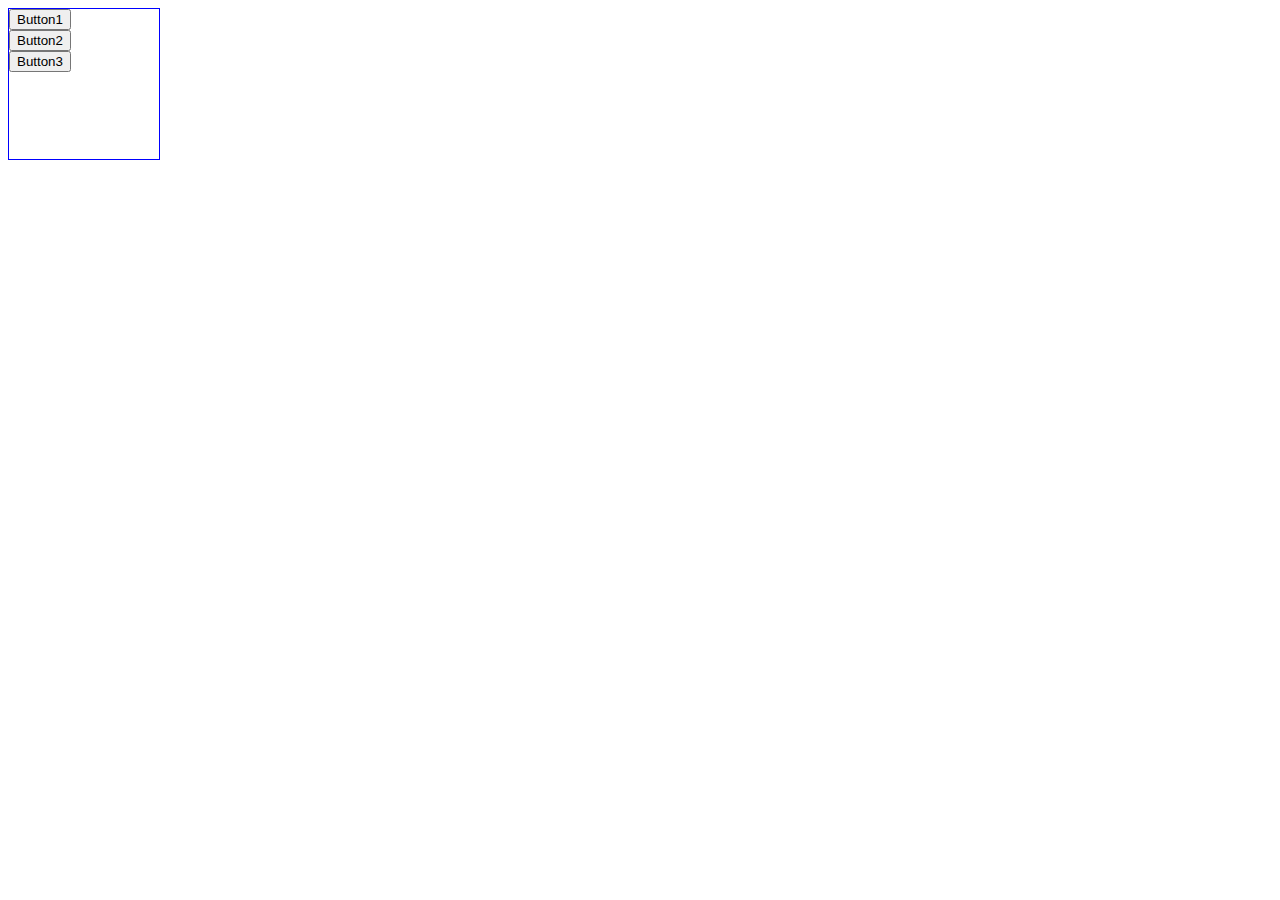
<file: index.html>
<html>
<head>

    <style>
        .demo
        {
            height:150px;
            width:150px;
           border: 1px solid blue;
            position: absolute;
        }
    </style>

    <script src="jquery.min.js"></script>


    <script>
        var test=50;
        var button_present=[0,1,2,3,4];
//        var item;
        var random_button;
        $(document).ready(function () {
        $(function () {
            random_button = $(".demo").find(".buts")[Math.floor(3 * Math.random())];
            $('.buts').on('click',function(){
               console.log(button_present[Math.floor(button_present.length * Math.random())]);
                random_button = $(".demo").find(".buts")[Math.floor(3 * Math.random())];
            });
            $(random_button).trigger('click');
       });
    });
</script>
</head>

<body>
<div class="demo">
    <div  class="btn1 buts"><button>Button1</button></div>
    <div class="btn2 buts"><button>Button2</button></div>
    <div class="btn3 buts"><button>Button3</button></div>
</div>
</body>
</html>
</file>
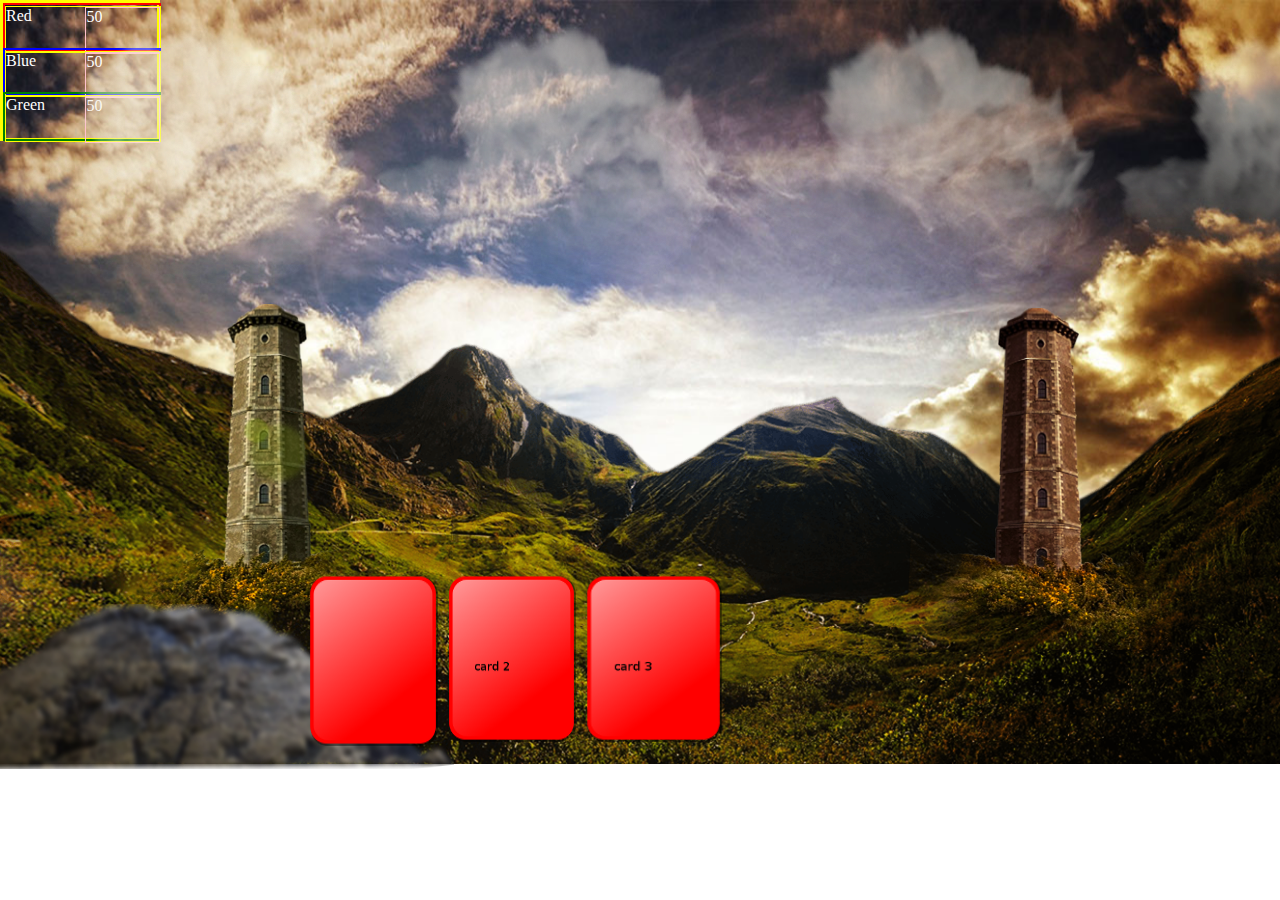
<file: game.html>
<!DOCTYPE html>
<html>
<head lang="en">
    <meta charset="UTF-8">
    <title>Tower Defense game</title>
    <link href="style.css" rel="stylesheet" type="text/css"/>
    <link rel="stylesheet" href="jquery.parallax.css"/>
    <script type="text/javascript" src="jquery.min.js"></script>
    <script type="text/javascript" src="score.js"></script>
    <script type="text/javascript" src="random.js"></script>
    <script type="text/javascript" src="jquery.parallax.js"></script>
    <script type="text/javascript" src="jquery.event.frame.js"></script>
</head>
<body>
<div class="background_container">
    <img class="background_image" src="images/2.png" alt="background">

    <div>
        <img id="parallax_background" src="images/1.png" style="position: absolute;top: -1%;width: 100%;height:100%"/>

        <div class="cloud_container">
            <div class="background1"></div>
            <div class="background2"></div>
            <!--<div class="background3"></div>-->
            <!--<div class="background4"></div>-->
        </div>
        <div class="tower_card_container">
            <div class="tower_container_wrapper">
                <div id="tower_container1">
                    <!--<img class="tower" id="tower1" src="images/right_tower.png">-->
                    <img class="tower" id="t_build_1" src="images/left_tower/Left tower1.png">



                       <img class="tower" id="t_build_2" src="images/left_tower/Layer5.png">


                     <img class="tower" id="t_build_3" src="images/left_tower/Layer5.png">
                    <img class="tower" id="t_build_4" src="images/left_tower/Layer5.png">                    <!--<img class="tower" id="t_build_5" src="images/layer breaking left/Layer5.png">-->
                 <img class="tower" id="t_build_10" src="images/left_tower/Left tower top.png">

                    <img class="tower" id="t_build_6" src="images/left_tower/Layer5.png">
                    <img class="tower" id="t_build_7" src="images/left_tower/Layer5.png">
                    <img class="tower" id="t_build_8" src="images/left_tower/Layer5.png">
                    <img class="tower" id="t_build_9" src="images/left_tower/Left tower top.png">


                    <span id="tower_increase"></span>
                </div>
                <div id="tower_container2">
                    <!--<img class="tower"  id="tower2" src="images/right_tower.png">-->
                    <img class="tower" id="t_block_1" src="images/right/Right tower1.png">
                    <img class="tower" id="t_block_2" src="images/right/Layer5.png">
                    <img class="tower" id="t_block_3" src="images/right/Layer5.png">
                    <img class="tower" id="t_block_4" src="images/right/Layer5.png">
                    <!--<img class="tower" id="t_block_5" src="images/right/Layer5.png">-->

                    <img class="tower" id="t_block_6" src="images/right/Right tower top.png">
                    <!--<img class="tower" id="t_block_7" src="images/right/Layer5.png">-->


                    <span id="tower_health"></span>
                </div>

                <div id="target1" class="parallax-port">

                    <img class="parallax-layer " src="images/left_dots/1L.png" alt=""/>


                    <img class="parallax-layer " src="images/left_dots/2L.png" alt=""/>


                    <img class="parallax-layer " src="images/left_dots/3L.png" alt=""/>
                </div>

            </div>
            <div id="stone_container">
                <img  id="stone" src="images/stone.png"/>
            </div>

            <!---  card slot from here  -->
            <div class="card_slot">

                <div class="card_slot1 cards">

                </div>
                <div class="card_slot2 cards">

                </div>
                <div class="card_slot3 cards">

                </div>
                <!--<div class="card_slot4 cards">-->

                <!--</div>-->
                <!--<div class="card_slot5 cards">-->

                <!--</div>-->
            </div>
        </div>
    </div>
</div>
<!--- end here-->

<div class="resource">
    <div class="resource1">
        <div class="resource_name">Red
            <div class="resource_score" id="red_score">

            </div>
        </div>
    </div>
    <div class="resource2">
        <div class="resource_name">Blue
            <div class="resource_score" id="blue_score"></div>
        </div>
    </div>
    <div class="resource3">
        <div class="resource_name">Green
            <div class="resource_score" id="green_score"></div>
        </div>
    </div>
</div>
<script>
    var theImages = [myCards[0].card1.image, myCards[0].card2.image, myCards[0].card3.image];
    var user_turn, comp_turn;

    $(function () {
        newArray = swapImage(theImages);
        var red_val, blue_val, green_val, attack_val, build_val, card_type;
        $.each(newArray, function (index, value) {
            red_val = eval("myCards[0]." + value.substr(value.indexOf("/") + 1).split(".")[0] + ".red");
            blue_val = eval("myCards[0]." + value.substr(value.indexOf("/") + 1).split(".")[0] + ".blue");
            green_val = eval("myCards[0]." + value.substr(value.indexOf("/") + 1).split(".")[0] + ".green");
            attack_val = eval("myCards[0]." + value.substr(value.indexOf("/") + 1).split(".")[0] + ".attack");
            build_val = eval("myCards[0]." + value.substr(value.indexOf("/") + 1).split(".")[0] + ".build");
            card_type = eval("myCards[0]." + value.substr(value.indexOf("/") + 1).split(".")[0] + ".type");
            $('.card_slot').find('.cards').eq(index).append('<img data-val-type="' + card_type + '" data-val-green="' + green_val + '" data-val-build="' + build_val + '" data-val-blue="' + blue_val + '" data-val-red="' + red_val + '" src="' + value + '" data-val-attack="' + attack_val + '">');
        });
    });
</script>

<!--<script src="http://ajax.googleapis.com/ajax/libs/jquery/1.7.2/jquery.js"></script>-->
<!--<script src="jquery.parallax.js"></script>-->
<script type="text/javascript">
    jQuery(document).ready(function () {
        var target1 = jQuery("#target1");

        target1
                .children('img')
                .parallax(
                { mouseport: target1 },
                { xparallax: 0.2, yparallax: 0.2 },     // Blue layer options
                { xparallax: 0.6, yparallax: 0.6 },     // Green layer options
                {}                                      // Red layer options
        );
    });

    jQuery(document).ready(function () {
        var target2 = jQuery("#target2");

        target2
                .children('img')
                .parallax(
                { mouseport: target2 },
                { xparallax: 1, yparallax: 1 },     // Blue layer options
                { xparallax: 0.2, yparallax: 0.2 },     // Green layer options
                {}                                      // Red layer options
        );
    });
</script>
<script>
    $("#stone_container").mouseenter(function(){
        $(this).animate({left:"-3%"},2000);
        $("#parallax_background").animate({left:"1%"},2000);
$(".tower_container_wrapper").animate({left:"1%"},2000);
    });
    $("#stone_container").mouseleave(function(){
        $(this).animate({left:"-5%"},2000);
        $("#parallax_background").animate({left:"0%"},2000);
        $(".tower_container_wrapper").animate({left:"0%"},2000);
    });
</script>
</body>
</html>
</file>
<file: style.css>
@-webkit-keyframes animate_background1 {
	  0% {
	    background-position: 0 -30px;
	  }
    50% {
        background-position: 100 -200px;
    }
	  100% {
	    background-position: 200px -30px;
	  }	}
	@-moz-keyframes animate_background1 {
	  0% {
	    background-position: 0 -30px;
	  }
	  100% {
	    background-position: 257px -30px;
	  }
	}
	@-ms-keyframes animate_background1 {
	  0% {
	    background-position: 0 -30px;
	  }
	  100% {
	    background-position: 257px -30px;
	  }
	}
	@-o-keyframes animate_background1 {
	  0% {
	    background-position: 0 -30px;
	  }
	  100% {
	    background-position: 257px -30px;
	  }
	}
	@keyframes animate_background1 {
	  0% {
	    background-position: 0 -30px;
	  }
	  100% {
	    background-position: 257px -30px;
  }
	}
	 
	.background1 {
	    position: fixed;
	    z-index: 2;
	    margin-top: 0%;
	    padding: 0px 0px 0px 0px;
	    width: 100% !important;
	    max-width: 100% !important;
	    min-width: 100% !important;
	    height: 100% !important;
	    max-height: 100% !important;
	    min-height: 100% !important;
	    background: url("images/cloud-1.png");
	    background-repeat: repeat-x;
	    -webkit-animation: animate_background1 40s linear;
	    -webkit-animation-iteration-count: infinite;
	    -moz-animation: animate_background1 40s linear;
	    -moz-animation-iteration-count: infinite;
	    -ms-animation: animate_background1 40s linear;
	    -ms-animation-iteration-count: infinite;
	    -o-animation: animate_background1 40s linear;
	    -o-animation-iteration-count: infinite;
	    animation: animate_background1 40s linear;
	    animation-iteration-count: infinite;
	    opacity:0.4;
	    filter:alpha(opacity=80);
        pointer-events:none;
	} 
	@-webkit-keyframes animate_background2 {
	  0% {
	    background-position: 0 -50px;
	  }
	  100% {
	    background-position: 259px -50px;
	  }
	}
	@-moz-keyframes animate_background2 {
	  0% {
	    background-position: 0 -50px;
	  }
	  100% {
	    background-position: 259px -50px;
	  }
	}
	@-ms-keyframes animate_background2 {
	  0% {
	    background-position: 0 -50px;
	  }
	  100% {
	    background-position: 259px -50px;
	  }
	}
	@-o-keyframes animate_background2 {
	  0% {
	    background-position: 0 -50px;
	  }
	  100% {
	    background-position: 259px -50px;
	  }
}
	@keyframes animate_background2 {
	  0% {
	    background-position: 0 -50px;
	  }
	  100% {
	    background-position: 259px -50px;
	  }
	}
	 
	.background2 {
	    position: fixed;
	    z-index: 3;
	    margin: 0px auto 0px auto !important;
	    padding: 0px 0px 0px 0px;
	    width: 100% !important;
	    max-width: 100% !important;
	    min-width: 100% !important;
	    height: 100% !important;
	    max-height: 100% !important;
	    min-height: 100% !important;
	    background: url("images/cloud-2.png");
	    background-repeat: repeat-x;
	    -webkit-animation: animate_background2 20s linear;
	    -webkit-animation-iteration-count: infinite;
	    -moz-animation: animate_background2 20s linear;
	    -moz-animation-iteration-count: infinite;
	    -ms-animation: animate_background2 20s linear;
	    -ms-animation-iteration-count: infinite;
	    -o-animation: animate_background2 20s linear;
	    -o-animation-iteration-count: infinite;
	    animation: animate_background2 20s linear;
	    animation-iteration-count: infinite;
	    opacity:0.4;
	    filter:alpha(opacity=60);
        pointer-events:none;
	}

body {

    margin: 0%;

}

.background_container {
    width: 104%;
    height: 100%;
    position: relative;
    top: 0%;
    left: -2%;
    background-size: 100% 100%;
}
.background_image {
    width: 100%;
    height: 768px;
}

.cloud_container {
    /*background-color: blue;*/
    height: 190px;
    top: 0%;
    left: 2%;
    position: absolute;
}

.tower_card_container {
    width: 100%;
    height: 69%;
    top: 30%;
    left: 0%;
    /*border: 2px solid pink;*/
    position: absolute;

}

.tower_container_wrapper {
    width: 100%;
    height: 69%;
    top: 0%;
    left: 0%;
    position: absolute;
    /*border: 2px solid yellow;*/
}

#tower_container1 {
    position: absolute;
    top: 0%;
    left: 12%;
    width: 20%;
    height: 99%;
    /*border: 2px solid black;*/

}
#tower_container1 img {
    position: absolute;
}

#tower_container1 #t_build_1 {
    bottom: 0;
    height: 35%;
    left: 0;
    top: 79%;
    width: 100%;

}
#tower_container1 #t_build_2{
    bottom: 19%;
    height: 17%;
    left: 34%;
    width: 32%;
    /*display: none;*/

}
#tower_container1 #t_build_3{
    bottom: 34%;
    height: 17%;
    left: 35%;

    width: 30%;
    /*display: none;*/
}
#tower_container1 #t_build_4{
    bottom: 49%;
    height: 17%;
    left: 36.5%;
    width: 27.5%;
    /*display: none;*/
}
/*#tower_container1 #t_build_5{*/
    /*bottom: 71%;*/
    /*height: 15%;*/
    /*left: 38%;*/
    /*width: 24%;*/

    /*display: none;*/
/*}*/
#tower_container1 #t_build_6{
    bottom: 64%;
    height: 15%;
    left: 37%;
    width: 26%;
    display: none;
}
#tower_container1 #t_build_7{
    bottom: 77%;
    height: 15%;
    left: 38%;
    width: 24%;
    display: none;
}
#tower_container1 #t_build_8{
    bottom: 90%;
    display: none;
    height: 15%;
    left: 39%;
    width: 22%;
}
#tower_container1 #t_build_9{
    bottom: 102%;
    display: none;
    height: 15%;
    left: 38%;
    width: 24%;
}
#tower_container1 #t_build_10 {
    bottom: 63%;
    display: block;
    height: 17%;
    left: 35%;
    width: 30%;

}
#tower_increase
{
    display: none;
}
#tower_health{
   display: none;
}


#tower_container2 {
    position: absolute;
    /*top: 0%;*/
    bottom: 0;
    left: 70%;
    width: 20%;
    height: 99%;
    /*border: 2px solid black;*/
}

#tower_container2 img {
    position: absolute;
}

#tower_container2 #t_block_1 {
    bottom: 0;
    height: 35%;
    left: 0;
    top: 79%;
    width: 100%;
}

#tower_container2 #t_block_2 {
    bottom: 19%;
    height: 17%;
    left: 34%;
    width: 32%;}

#tower_container2 #t_block_3 {
    bottom: 33%;
    height: 19%;
    left: 35%;
    width: 30%;
}

#tower_container2 #t_block_4 {
    bottom: 49%;
    height: 17%;
    left: 36%;
    width: 28%;
}

/*#tower_container2 #t_block_5 {*/
    /*bottom: 72%;*/
    /*height: 15%;*/
    /*left: 37%;*/
    /*width: 26%;*/
/*}*/
#tower_container2 #t_block_6{
    bottom: 63%;
    height: 17%;
    left: 34%;
    width: 31%;

}
/*#tower_container2 #t_block_7{*/
    /*bottom: 63%;*/
    /*height: 17%;*/
    /*left: 34%;*/
    /*width: 31%;*/
/*diplay:none;*/

/*}*/
#tower1 {
    width: 100%;
    height: 100%;
}
/*#tower3 {*/
    /*/width: 100%;*/
    /*height: 100%;*/
    /*position: absolute;*/
    /*bottom: 0px;*/
/*}*/
#tower_health{
    /*display: none;*/
}

#tower2{
    height: 100%;
    width: 100%;
}
.tower2-replace{
    bottom: 0%;
    position: absolute;
}

.card_slot {
    top: 64%;
    left: 25%;
    width: 52%;
    height: 33%;
    position: absolute;
    z-index: 2
}

.card_slot1 {
    /*border: 2px solid green;*/
    width: 19%;
    height: 99%;
    top: 0%;
    left: 0%;
    float: left;
}

.card_slot2 {
    top: 0%;
    left: 20%;
    width: 19%;
    height: 97%;
    position: absolute;
    /*border: 3px solid blue;*/
}

.card_slot3 {
    top: 0%;
    left: 40%;
    width: 20%;
    height: 97%;
    position: absolute;
    /*border: 3px solid blue;*/
}

.card_slot4 {
    top: 0%;
    left: 60%;
    width: 19%;
    height: 97%;
    position: absolute;
    /*border: 3px solid blue;*/
}

.card_slot5 {
    top: 0%;
    left: 80%;
    width: 19%;
    height: 97%;
    position: absolute;
    /*border: 3px solid blue;*/
}

.cards img {
    width: 100%;
    height: 100%;
}

.resource {
    top: 0%;
    left: 0%;
    width: 12%;
    height: 15%;
    position: absolute;
    border: 3px solid yellow;
    color: white;
}

.resource1 {
    top: 0%;
    left: 0%;
    width: 100%;
    height: 33%;
    border: 2px solid red;
    position: absolute;
}
.resource_name{
    border: 1px solid yellow;
    width: 50%;
    width: 100%;
    height: 100%;
top: 3%;
    position: absolute;


}
.resource_score{
    border: 1px solid #FFC0CB;
    height: 100%;
    position: absolute;
    right: 0;
    top: 0;
    width: 47%;
    color: white;
}
.resource2 {
    top: 33%;
    left: 0%;
    width: 100%;
    height: 33%;
    border: 2px solid blue;
    position: absolute;
}

.resource3 {
    top: 66%;
    left: 0%;
    width: 100%;
    height: 33%;
    border: 2px solid green;
    position: absolute;
}

.parallax-port {
    position: absolute;
    top: 50%;
    bottom: 80px;
    left: 20%;
    right: 80px;
    /*background: #eeeeee;*/
    overflow: hidden;
    /* border-radius: 12px; */
    /* -webkit-border-radius: 12px; */
    /* -moz-border-radius: 12px; */
    width: 50%;
    height: 43%;
}

.parallax-layer {
    position: absolute;
}

.site_wrap {
    margin-left: 80px;
}
#stone_container{
    /*border: 2px solid orange;*/
    width: 41%;
    height: 31%;
    top: 69%;
    left: -5%;
    position: absolute;
    z-index: 1;
}
#stone{
    width: 100%;
    height: 100%;
    top: 3%;
    position: absolute;
}
/*.question_panel {*/
/*top: 20%;*/
/*left: 30%;*/
/*width: 37%;*/
/*height: 40%;*/
/*border: 2px solid red;*/
/*position: absolute;*/
/*}*/

/*.question {*/
/*width: 99%;*/
/*height: 40%;*/
/*top: 0%;*/
/*border: 2px solid blue;*/
/*}*/
</file>
